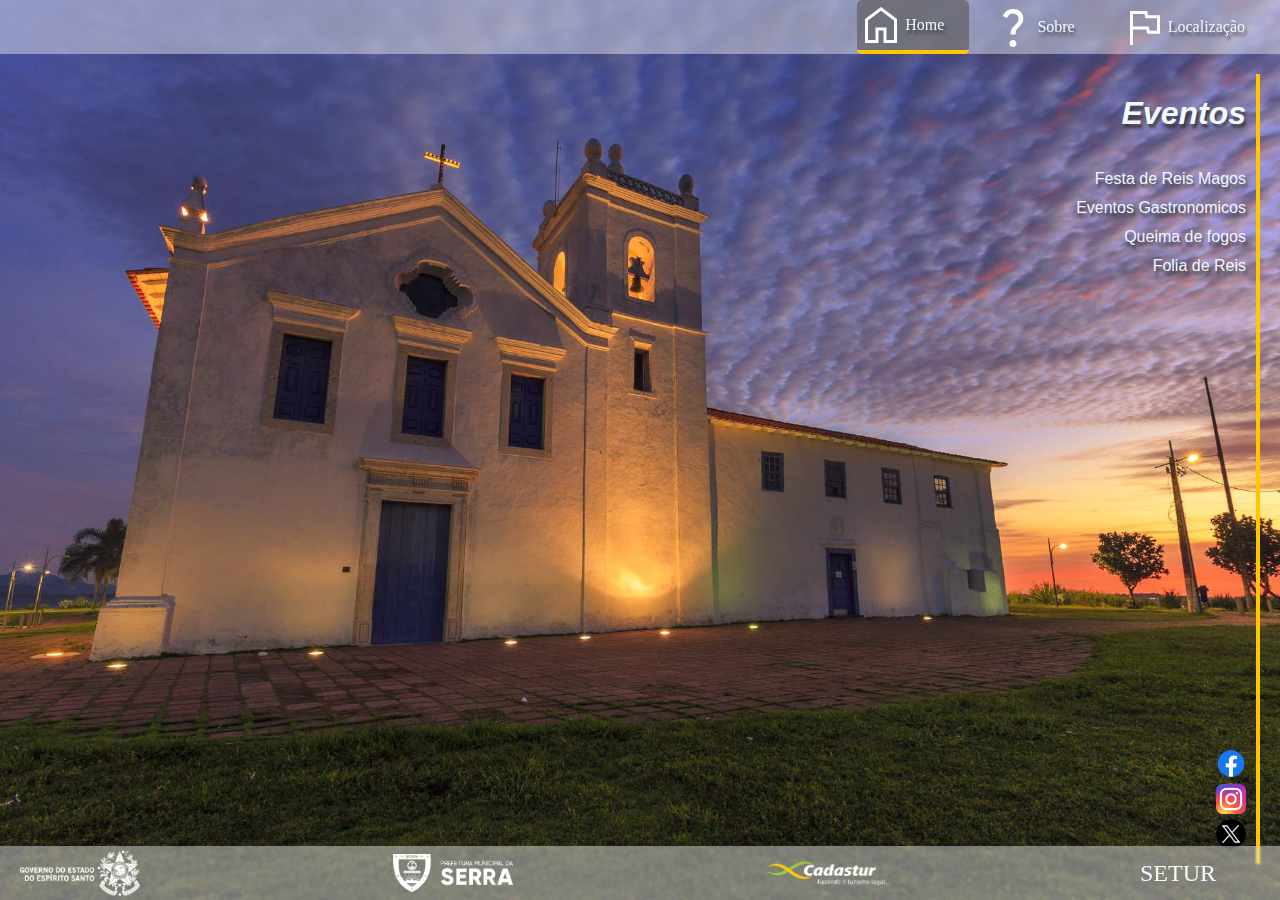
<file: index.html>
<!DOCTYPE html>
<html>
<head>
    <meta charset='utf-8'>
    <meta http-equiv='X-UA-Compatible'>
    <title>Home</title>
    <meta name='viewport' content='width=device-width, initial-scale=1'>
    <link rel='stylesheet' type='text/css' media='screen' href='index.css'>

</head>
<body>
    <div class="menu sombraTexto ">
        <div class="menuButton selectButton">
                <img class="svg" src="src/img/Ico/home_FILL0_wght400_GRAD0_opsz48.svg">
                <a href="index.html">Home</a>  
        </div>
        <div class="menuButton">
            <a href="sobre.html"></a>
            <img class="svg" src="src/img/Ico/question_mark_FILL0_wght400_GRAD0_opsz48.svg">
            <a href="sobre.html">Sobre</a> 
        </div>
        <div class="menuButton">
            <img class="svg" src="src/img/Ico/emoji_flags_FILL0_wght400_GRAD0_opsz48.svg">
            <a href="localizacao.html">Localização</a> 
        </div>
    </div>
    <div class="main">
        <div class="container">
            <div class="divText">
                <h1 class="sombraTexto textMain">Eventos</h1>
                <p  align="right" class="sombraTexto pText">Festa de Reis Magos</p>
                <p  align="right" class="sombraTexto pText">Eventos Gastronomicos </p>    
                <p  align="right" class="sombraTexto pText">Queima de fogos </p>
                <p  align="right" class="sombraTexto pText">Folia de Reis </p>

            </div>
            <div class="divSocialLogos">
                <img class="socialLogo" src="src/img/Social.Logos/Facebook-logo.png" width="50px" height="">
                <img class="socialLogo" src="src/img/Social.Logos/instagram-icone-icon-5.png" width="30px" height="">
                <img class="socialLogo" src="src/img/Social.Logos/twitter-x-logo-0339F999CF-seeklogo.com.png"width="30px" height="" >
            </div>
        </div>
    </div>
    <div class="footer">
        <img class="footerObjects" src="src/img/Logos/Brasao_Governo_horizontal_white_right_small.png">
        <img class="footerObjects" src="src/img/Logos/BRASAO_PREF_SERRA_HORIZONTAL_NEGATIVA.png">
        <img class="footerObjects" src="src/img/Logos/logoCadastur.png">
        <p class="footerObjects footerText">SETUR</p>
    </div>
</body>
<script>
    window.alert("Bem Vindo a Igreja dos Reis Magos");
    </script>

</html>
</file>
<file: index.css>
body{
    padding: 0px;
    margin: 0px;
    background-image: url(src/img/backgroud.1.jpg);
    background-repeat: no-repeat;
    background-size: cover;
    background-position: center;
    width: auto;
    display: flex;
    flex-direction: column;
}
a:link {
    text-decoration: none;
    color: aliceblue;
}
a:visited {
    text-decoration: none;
    color: aliceblue;
}

a:hover {
    text-decoration: solid aliceblue;
    color: aliceblue;
    text-decoration: underline;
}

a:active {
    text-decoration: underline;
}

.menu{
    height: 6vh;
    width: 100%;
    background: rgba(255, 255, 255, 0.42);
    backdrop-filter: blur(1.0px);
    display: flex;
    justify-content: end;
}
.main{
    height: 88vh;
    width: 100%;
}
.container{
    margin: 20px;
    height: 790px;
    display: flex;
    border-right: 4px solid #FFC700;
    display: flex;
    flex-direction: column;
    align-items: end;
    justify-content: space-between;
}
.footer
{
    height: 6vh;
    width: 100%;
    background: rgba(255, 255, 255, 0.42);
    backdrop-filter: blur(1.0px);
    display: flex;
    justify-content: space-between;
    align-items: center;
}
.footerObjects{
    width: 120px;
    padding-left: 20px;
    padding-right: 20px;
}
.footerText{
    color: aliceblue;
    font-size: x-large;
    font-family: Verdana;
}
.menuButton{
    padding-right: 25px;
    margin-left: 10px;
    margin-right: 10px;
    display: flex;
    align-items: center;
    color: aliceblue;
    font-family: Verdana; 
}
.selectButton{
    border: 4px solid #FFC700;
    border-top: 0px;
    border-left: 0px;
    border-right: 0px;
    background: rgba(0, 0, 0, 0.42);
    backdrop-filter: blur(0.0px);
    border-radius: 5px;
}
.sombraTexto{
    text-shadow: 2px 4px 3px rgba(43, 43, 43, 0.74);
}
.bordaTexto{
    text-shadow:
    -1px 0px 0px rgb(126, 126, 126),
    1px 0px 0px rgb(131, 131, 131),
    0px -1px 0px rgb(153, 153, 153),
    0px 1px 0px rgb(121, 121, 121);color: rgb(255, 255, 255);
}
.svg {
    filter: invert(100%);
}
.divSocialLogos{
    display: flex;
    flex-direction: column;
    align-items: center;
    padding-bottom: 10px;
}
.socialLogo{
    padding-bottom: 5px;
}
.divText{
    color: aliceblue;
    display: flex;
    flex-direction: column;
    align-items: end;
    font-family: Verdana, Geneva, Tahoma, sans-serif;
    font-weight: 500;
    padding-right: 10px;
}
.textMain{
    font-family: Verdana, Geneva, Tahoma, sans-serif;
    font-style: italic;
}
.pText{
    margin-bottom: -5px;
}
</file>
